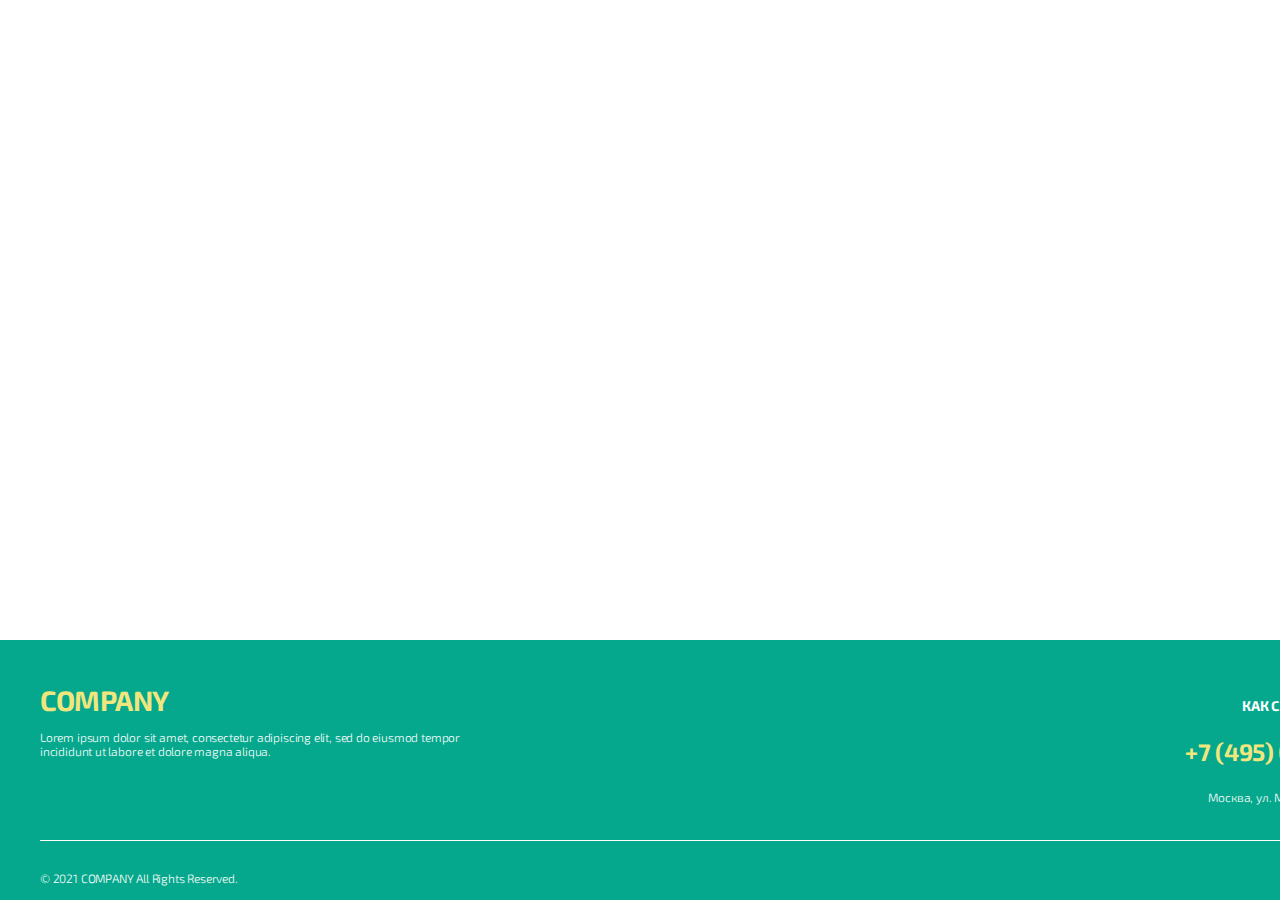
<file: projects/footer/index.html>
<!DOCTYPE html>
    <html lang="en">
    <head>
        <meta charset="UTF-8">
        <meta http-equiv="X-UA-Compatible" content="IE=edge">
        <meta name="viewport" content="width=device-width, initial-scale=1.0">
        <link rel="preconnect" href="https://fonts.googleapis.com">
        <link rel="preconnect" href="https://fonts.gstatic.com" crossorigin>
        <link href="https://fonts.googleapis.com/css2?family=Exo+2:ital,wght@0,100..900;1,100..900&family=Montserrat:ital,wght@0,100..900;1,100..900&family=Rubik+Wet+Paint&display=swap" rel="stylesheet">
        <title>Footer lab</title>
        <link rel="stylesheet" href="style.css">
        
    </head>
    <body>
        <div class="wrapper">
            <main class="main"></main>
            <footer class="footer">
                <div class="footer__top">
                    <div class="footer__left">
                        <a class="logo">COMPANY</a>
                        <div class="text"><p>Lorem ipsum dolor sit amet, consectetur adipiscing elit, sed do eiusmod tempor incididunt ut labore et dolore magna aliqua.</p></div>
                    </div>

                    <div class="footer__right">
                        <div class="contact"><p>Как с нами связаться</p></div>
                        <a class="phone"><p>+7 (495) 000-00-00</p></a>
                        <div class="address"><p>Москва, ул. Московская, д. 2, стр. 1</p></div>
                    </div>
                </div>
                <div class="footer__bottom"><p>© 2021 COMPANY All Rights Reserved.</p></div>
            </footer>
        </div>
    </body>
    </html>
</file>
<file: projects/footer/style.css>
*{
    margin: 0;
    padding: 0;
}
html, body{
    font-family: 'Exo 2', sans-serif;
    height: 100%;
}
.wrapper {
	display: flex;
	flex-direction: column;
	min-height: 100%;
}
.main {
	flex: 1 0 auto;
}
.footer{
    width: auto;
    height: 260px;

    flex: 0 0 auto;
    background-color: #05A88D;
    
}
.footer__top{
    display:flex;
    justify-content: space-between;
    border-bottom: 1px solid #ffffff;
    width: 1360px;
    height: 200px;
    margin-left: 40px;
    
}
.footer__left{
    width: 437px;
    height: 46px;
}
.footer__right{
    display: flex;
    flex-direction: column;
    align-items: flex-end;
}
.logo{
    font-size: 28px;
    font-weight: 700;
    line-height: 33.6px;
    letter-spacing: -0.015em;
    text-align: left;
    
    color: #F1E67D;
    position: relative;
    top: 44px;
}
.text{
    font-size: 12px;
    font-weight: 300;
    line-height: 14.4px;
    letter-spacing: -0.015em;
    text-align: left;
    color: #ffffff;
    margin-top: 56px;
}
.contact{
    font-size: 14px;
    font-weight: 700;
    line-height: 16.8px;
    letter-spacing: -0.015em;
    text-align: left;
    color: #ffffff;
    text-transform: uppercase;
    margin-top: 58px;
}
.phone{
    font-size: 24px;
    font-weight: 700;
    line-height: 28.8px;
    letter-spacing: -0.015em;
    text-align: left;
    text-underline-position: from-font;
    text-decoration-skip-ink: none;
    color: #F1E67D;
    position: relative;
    top: 23px;  
}
.address{
    font-size: 12px;
    font-weight: 300;
    line-height: 14.4px;
    letter-spacing: -0.015em;
    text-align: left;
    text-underline-position: from-font;
    text-decoration-skip-ink: none;
    color: #ffffff;
    margin-top: 46px;
}
.footer__bottom{
    font-size: 12px;
    font-weight: 300;
    line-height: 14.4px;
    letter-spacing: -0.015em;
    text-align: left;
    text-underline-position: from-font;
    text-decoration-skip-ink: none;
    color: #ffffff;
    margin-top: 30px;
    margin-left: 40px;
}
</file>
